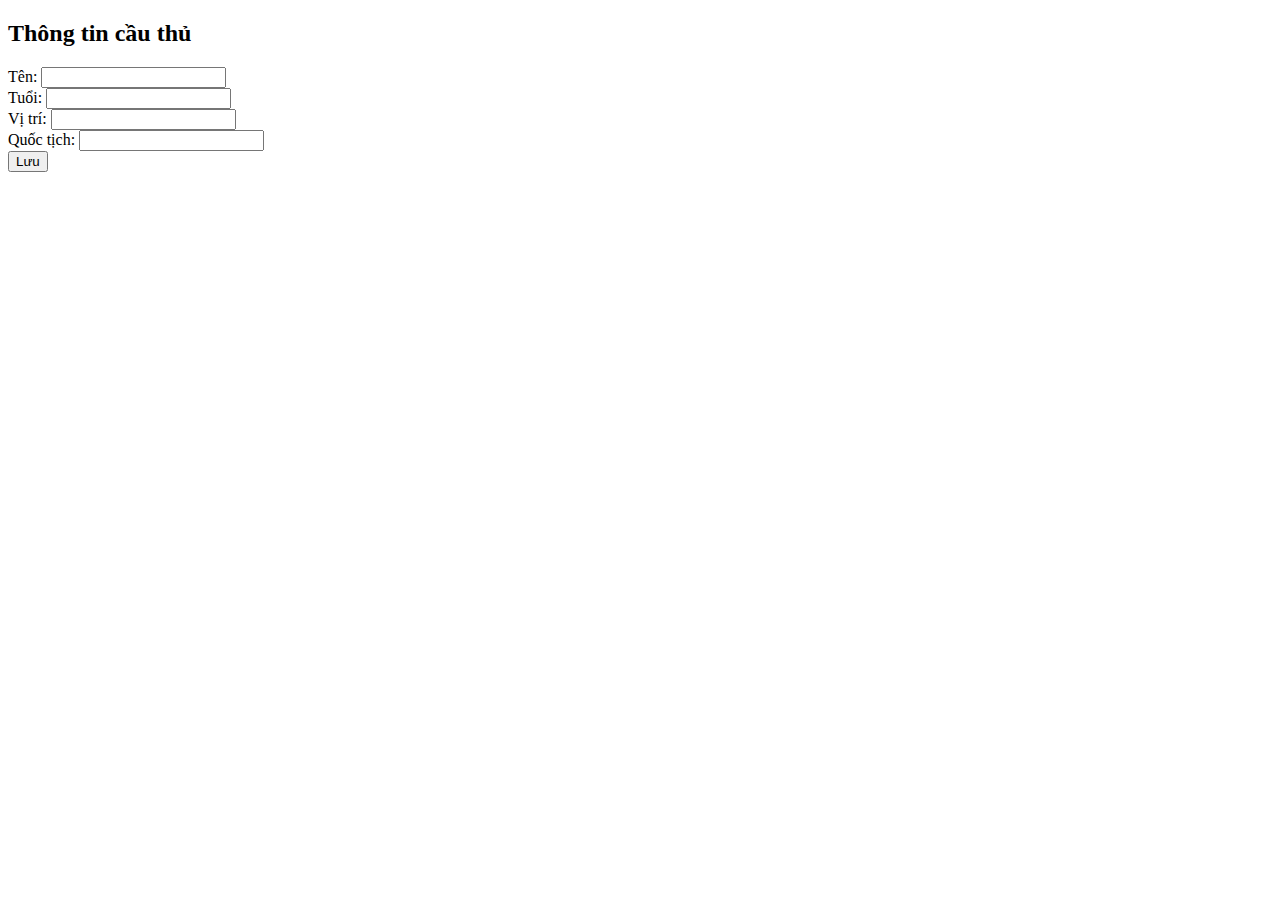
<file: resources/templates/form.html>
<!DOCTYPE html>
<html xmlns:th="http://www.thymeleaf.org">
<head><title>Thêm/Sửa cầu thủ</title></head>
<body>
<h2>Thông tin cầu thủ</h2>
<form th:action="@{/cauthu}" th:object="${cauThu}" method="post">
    <input type="hidden" th:field="*{id}" />
    Tên: <input type="text" th:field="*{ten}" /><br/>
    Tuổi: <input type="number" th:field="*{tuoi}" /><br/>
    Vị trí: <input type="text" th:field="*{viTri}" /><br/>
    Quốc tịch: <input type="text" th:field="*{quocTich}" /><br/>
    <button type="submit">Lưu</button>
</form>
</body>
</html>
</file>
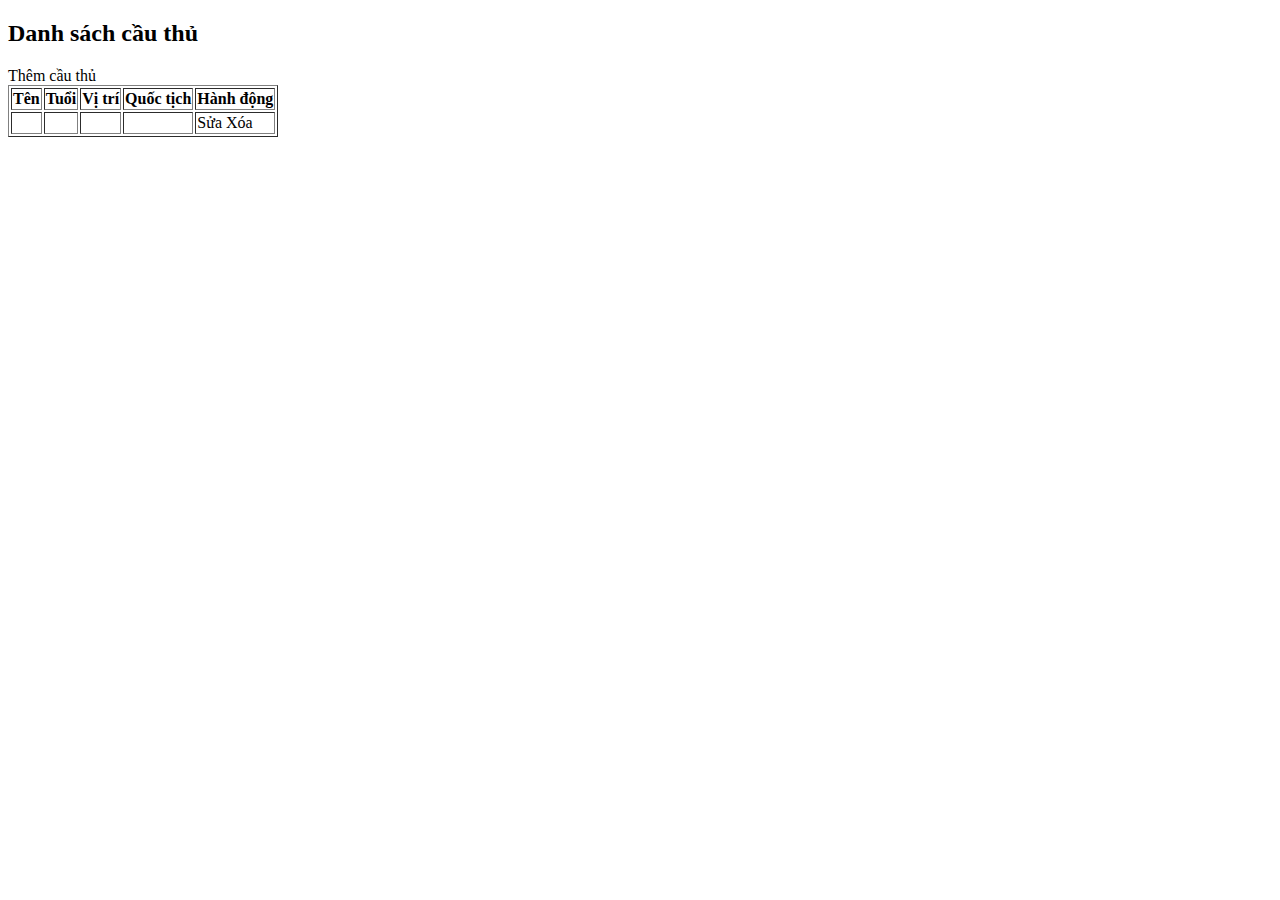
<file: resources/templates/list.html>
<!DOCTYPE html>
<html xmlns:th="http://www.thymeleaf.org">
<head><title>Danh sách cầu thủ</title></head>
<body>
<h2>Danh sách cầu thủ</h2>
<a th:href="@{/cauthu/new}">Thêm cầu thủ</a>
<table border="1">
    <tr><th>Tên</th><th>Tuổi</th><th>Vị trí</th><th>Quốc tịch</th><th>Hành động</th></tr>
    <tr th:each="ct : ${dsCauThu}">
        <td th:text="${ct.ten}"></td>
        <td th:text="${ct.tuoi}"></td>
        <td th:text="${ct.viTri}"></td>
        <td th:text="${ct.quocTich}"></td>
        <td>
            <a th:href="@{/cauthu/edit/{id}(id=${ct.id})}">Sửa</a>
            <a th:href="@{/cauthu/delete/{id}(id=${ct.id})}" onclick="return confirm('Xóa?')">Xóa</a>
        </td>
    </tr>
</table>
</body>
</html>
</file>
